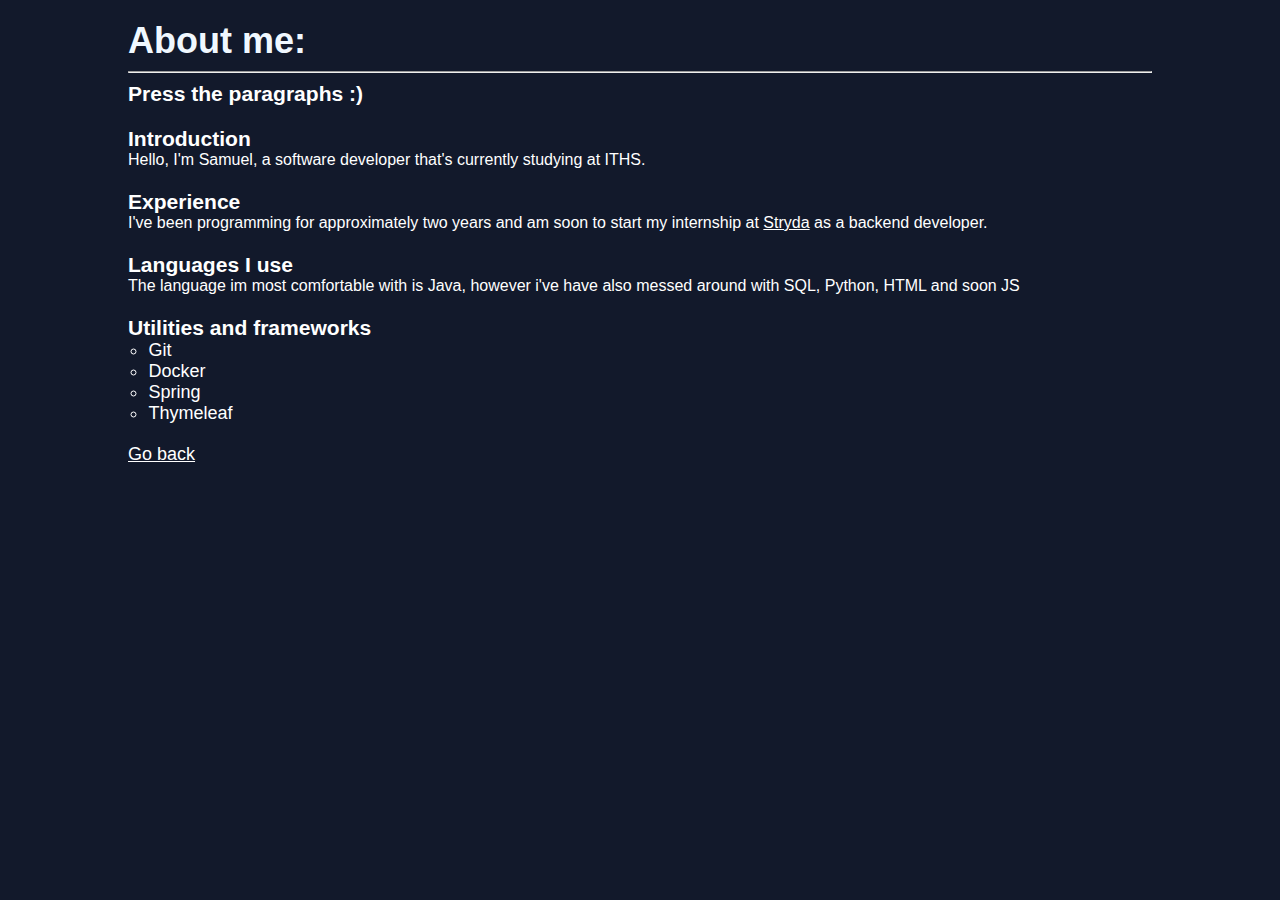
<file: about.html>
<!DOCTYPE html>
<html lang="en">
    <head>
        <meta charset="utf-8">
        <meta name="viewport" content="device-width">
        <link rel="stylesheet" href="about.css">
        <title>About me</title>
    </head>
    <body>
        <div>
            <h1>About me:</h1>
            <hr>
            <h3>Press the paragraphs :)</h3>
            <br>
            <h3>Introduction</h3>
            <p> Hello, I'm Samuel, a software developer that's currently studying at ITHS.</p>
            <br>
            <h3>Experience</h3>
            <p>I've been programming for approximately two years and am soon to start my internship at <a href="https://stryda.gg">Stryda</a>
                as a backend developer.</p>
            <br>
            <h3>Languages I use</h3>
            <p>The language im most comfortable with is Java, however i've have also messed around with SQL, Python, HTML and soon JS</p>
            <br>
            <h3>Utilities and frameworks</h3>
            <ul style="list-style-type: circle;">
                <li>Git</li>
                <li>Docker</li>
                <li>Spring</li>
                <li>Thymeleaf</li>
            </ul>

        </div>
        <div class="link-container">
            <a href="index.html">Go back</a>
        </div>
    </body>
</html>
</file>
<file: about.css>
@import url(style.css);

h1 {
    color: aliceblue;
}

p {
    color: white;
    font-size: medium;
}

p:active {
    background-color: white; 
    color: black;
}

div {
    margin-top: 20px;
    margin-left: 10%;
    margin-right: 10%;
}

.link-container:link {
    margin-top: 1%;
    margin-left: 45%;
    color: white;
}

.link-container:visited {
    color: gray;
}

a {
    color: white;
}

a:hover {
    color: cyan;
}

h3 {
    color: white;
}

h3:active {
    background-color: white;
    color: black;
}

li {
    margin-left: 2%;
}
</file>
